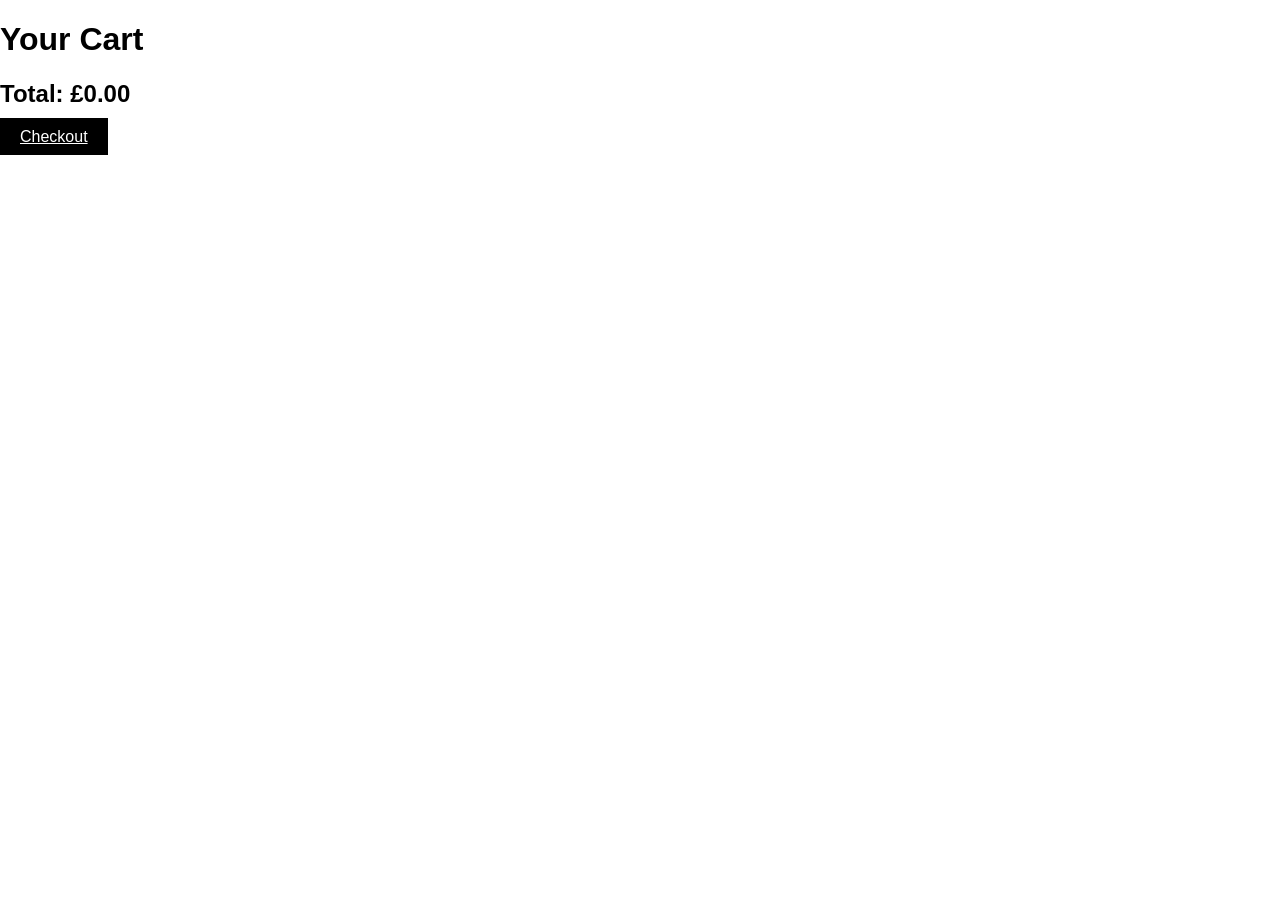
<file: cart.html>
<!DOCTYPE html>

<html lang="en">
<head>
<meta charset="UTF-8">
<title>Cart</title>
<link rel="stylesheet" href="style.css">
</head>

<body>

<h1>Your Cart</h1>
<div id="cart-items"></div>
<h2 id="total"></h2>

<a href="checkout.html" class="btn">Checkout</a>

<script>
let cart = JSON.parse(localStorage.getItem("cart")) || [];
let total = 0;

const container = document.getElementById("cart-items");

cart.forEach(item => {
  const div = document.createElement("div");
  div.innerHTML = item.name + " - £" + item.price;
  container.appendChild(div);
  total += item.price;
});

document.getElementById("total").innerText = "Total: £" + total.toFixed(2);
</script>

</body>
</html>
</file>
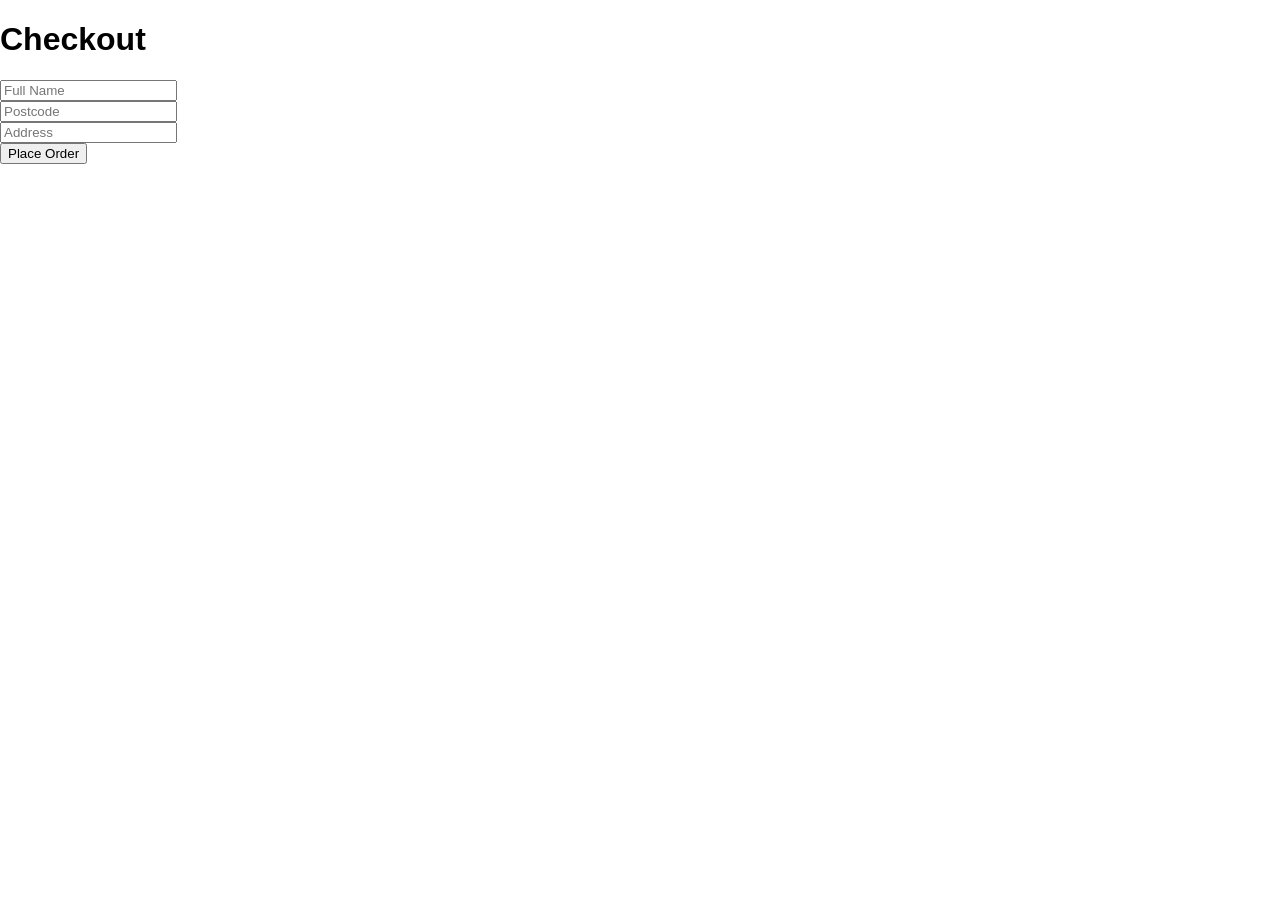
<file: checkout.html>
<!DOCTYPE html>

<html lang="en">
<head>
<meta charset="UTF-8">
<title>Checkout</title>
<link rel="stylesheet" href="style.css">
</head>

<body>

<h1>Checkout</h1>

<form onsubmit="submitOrder(event)">
  <input type="text" placeholder="Full Name" required><br>
  <input type="text" id="postcode" placeholder="Postcode" required><br>
  <input type="text" placeholder="Address" required><br>
  <button type="submit">Place Order</button>
</form>

<p id="message"></p>

<script>
function submitOrder(e){
  e.preventDefault();

  const postcode = document.getElementById("postcode").value.toUpperCase();

  if(postcode.startsWith("E15") || postcode.startsWith("E20") || postcode.startsWith("E13")){
    localStorage.removeItem("cart");
    document.getElementById("message").innerText = "✅ Order placed!";
  } else {
    document.getElementById("message").innerText = "❌ Outside delivery radius";
  }
}
</script>

</body>
</html>
</file>
<file: style.css>
body { margin:0; font-family:Arial; }

/* BANNER */
.top-banner {
background: linear-gradient(90deg,#b30000,#ff1a1a);
overflow:hidden;
white-space:nowrap;
}
.banner-track {
color:white;
padding:12px;
display:inline-block;
animation:scroll 15s linear infinite;
}
@keyframes scroll {
from {transform:translateX(0);}
to {transform:translateX(-50%);}
}

/* NAV */
header {
display:flex;
justify-content:space-between;
padding:15px;
}
.dropdown-content {
display:none;
position:absolute;
background:white;
}
.dropdown:hover .dropdown-content {
display:block;
}

/* HERO */
.hero {
text-align:center;
padding:80px;
background:#f5f5f5;
}
.btn {
background:black;
color:white;
padding:10px 20px;
}

/* GRID */
.grid {
display:grid;
grid-template-columns:repeat(auto-fit,minmax(200px,1fr));
gap:20px;
padding:20px;
}
.card {
border:1px solid #eee;
padding:10px;
text-align:center;
transition:0.3s;
}
.card:hover {
transform:translateY(-5px);
box-shadow:0 10px 20px rgba(0,0,0,0.1);
}
.card img {
width:100%;
height:150px;
object-fit:cover;
}

/* DELIVERY */
.delivery {
background:black;
color:white;
text-align:center;
padding:10px;
}

/* ANIMATION */
section {
animation:fade 0.8s ease;
}
@keyframes fade {
from {opacity:0; transform:translateY(20px);}
to {opacity:1; transform:translateY(0);}
}
</file>
